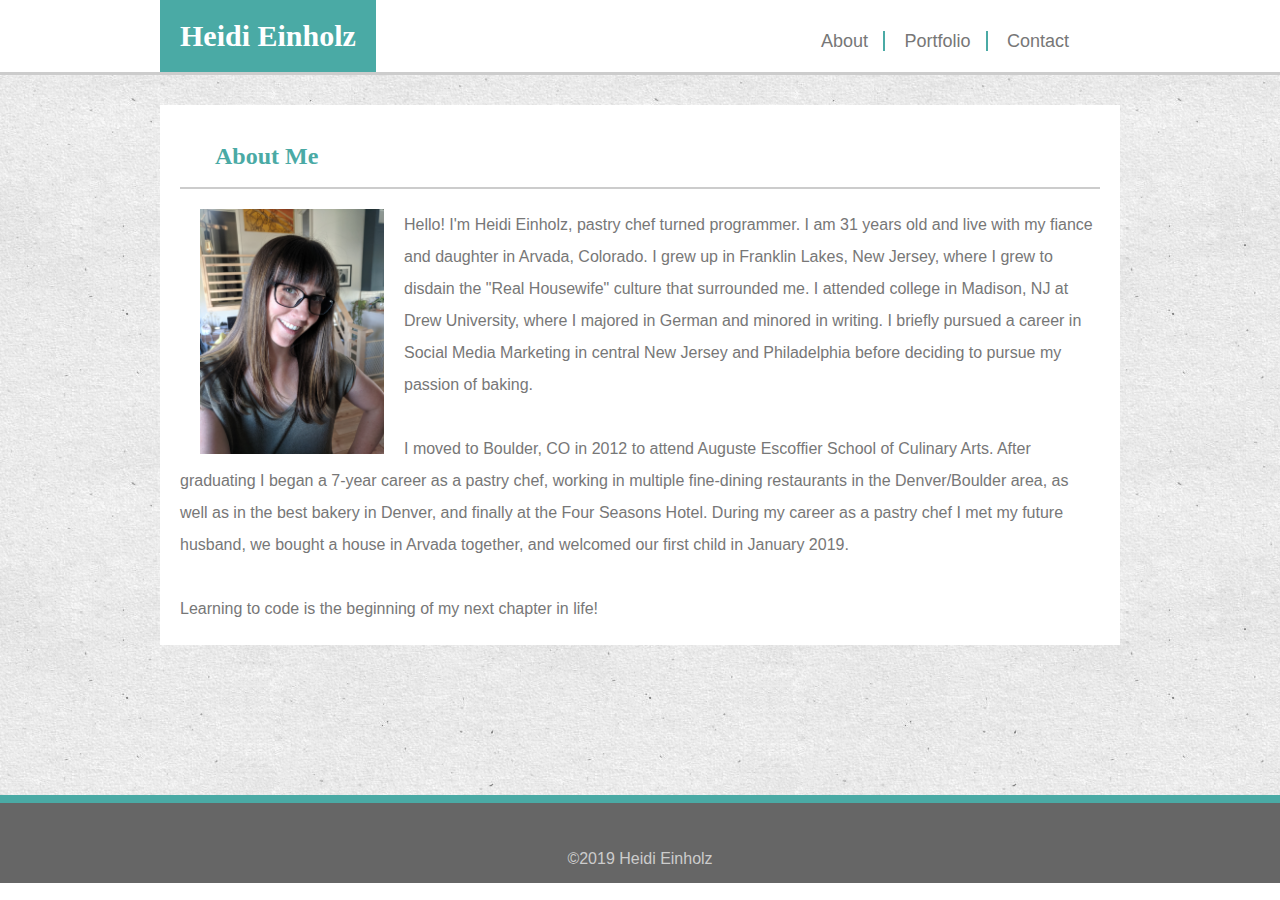
<file: index.html>
<!DOCTYPE html>
<html>
<head>
    <title>Heidi's Portfolio</title> 
    <link rel="stylesheet" type="text/css" href="assets/css/reset.css">  
    <link rel="stylesheet" type="text/css" href="assets/css/style.css">
</head>
<body>
    <header>
        <div class="wrapper1">
            <h1>Heidi Einholz</h1>
            <nav>
                <ul>
                    <li><a href="index.html">About</a></li>
                    <li><a href="portfolio.html">Portfolio</a></li>
                    <li><a href="contact.html">Contact</a></li>
                </ul>
            </nav>
        </div>
    </header>

    <div class="wrapper2">
        <h2><p id="about-me">About Me</p></h2>
        <img id ="biopic" img src="assets/images/selfie.jpg" alt="Heidi Einholz"/>
        <p>
            Hello! I'm Heidi Einholz, pastry chef turned programmer. I am 31 years old and live with my fiance and daughter in Arvada, Colorado. I grew up in Franklin Lakes, New Jersey, where I grew to disdain the "Real Housewife" culture that surrounded me. I attended college in Madison, NJ at Drew University, where I majored in German and minored in writing. I briefly pursued a career in Social Media Marketing in central New Jersey and Philadelphia before deciding to pursue my passion of baking.  
            <br><br>
            I moved to Boulder, CO in 2012 to attend Auguste Escoffier School of Culinary Arts. After graduating I began a 7-year career as a pastry chef, working in multiple fine-dining restaurants in the Denver/Boulder area, as well as in the best bakery in Denver, and finally at the Four Seasons Hotel. During my career as a pastry chef I met my future husband, we bought a house in Arvada together, and welcomed our first child in January 2019.  
            <br><br>
            Learning to code is the beginning of my next chapter in life!</p>
        </p>
        <div class="clearfix"></div>
    </div>

    <footer>
        &copy;2019 Heidi Einholz
    </footer>

</body>
</file>
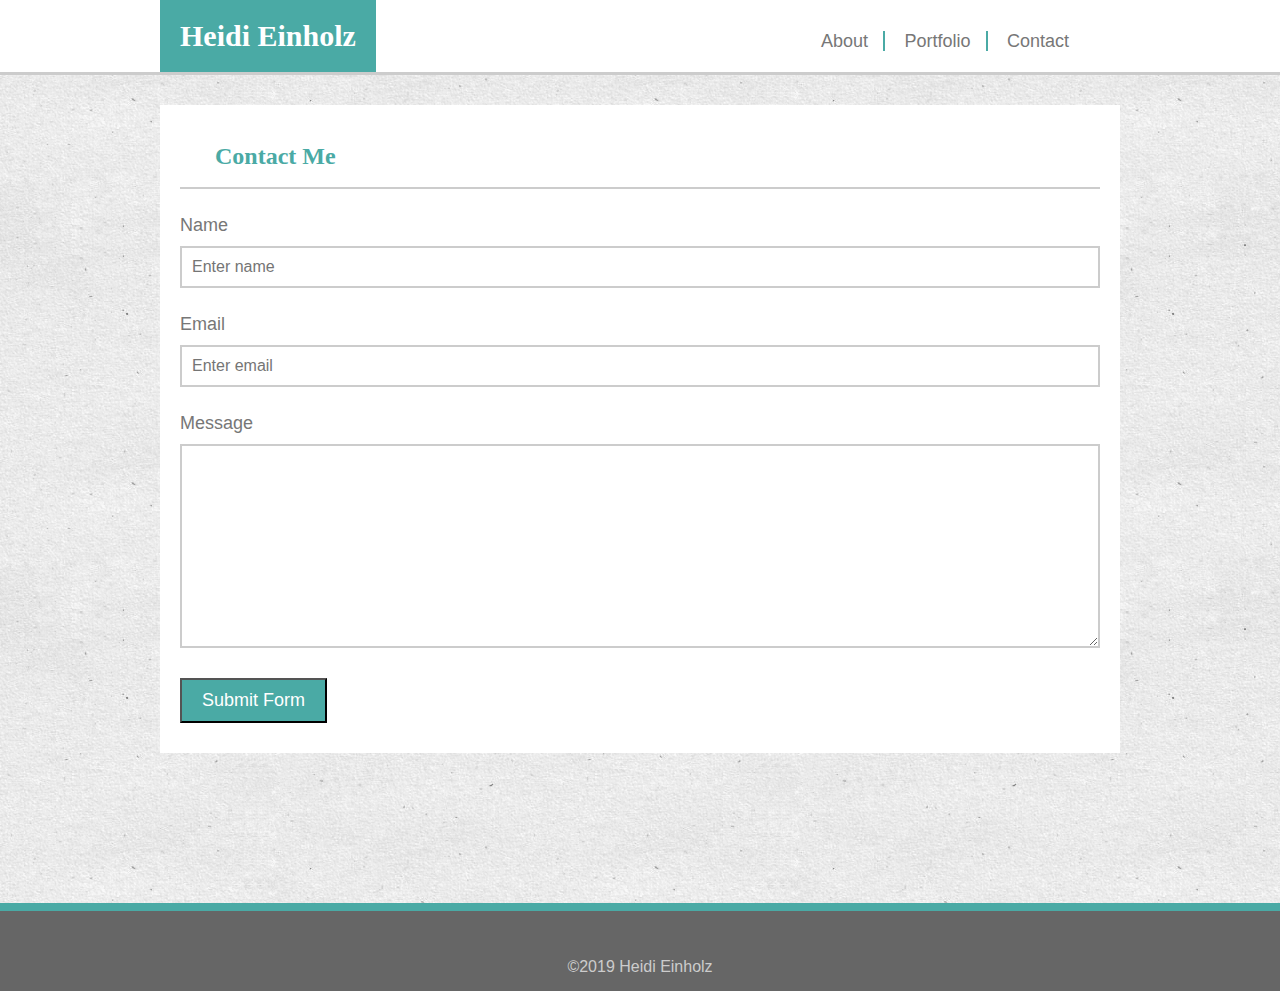
<file: contact.html>
<!DOCTYPE html>
<html>
<head>
    <title>Contact</title> 
    <link rel="stylesheet" type="text/css" href="assets/css/reset.css">  
    <link rel="stylesheet" type="text/css" href="assets/css/style.css">
</head>
<body>
    <header>
        <div class="wrapper1">
            <h1>Heidi Einholz</h1>
            <nav>
                <ul>
                    <li><a href="index.html">About</a></li>
                    <li><a href="portfolio.html">Portfolio</a></li>
                    <li><a href="contact.html">Contact</a></li>
                </ul>
            </nav>
        </div>
    </header>

    <div class="wrapper2">
        <h2><p id="about-me">Contact Me</p></h2>
        <form>
            <label for="name">Name</label>
            <input type="text" name="name" placeholder="Enter name">

            <label for="email">Email</label>
            <input type="email" name="email" placeholder="Enter email">

            <label for ="message">Message</label>
            <textarea name="message" id="form-message" cols="30" rows="10"></textarea>
            <button type="submit">Submit Form</button>
        </form>
    </div>

    <footer>
        &copy;2019 Heidi Einholz
    </footer>

</body>
</file>
<file: assets/css/style.css>
* {
    box-sizing: border-box;
    background-color: white;
  }

  body {
    background-color: #dddddd;
    font-family: Arial;
    line-height: 200%;
    color: #777777;
    background-image: url(natural_paper.png);
    width: 100%;
  }
  
  h1 {
    font-family: Georgia;
    display: inline-block;
    color: white;
    background: #4aaaa5;
    padding: 20px;
    font-size: 30px;
    font-weight: bold;
    margin: 0;
  }
  
  h2 {
    font-size: 24px;
    padding: 15px;
    margin-bottom: 20px;
    border-bottom: 2px solid #ccc;
  }
  
  footer {
    background: #666;
    border-top: 8px solid #4aaaa5;
    color: #ccc;
    text-align: center;
    padding: 40px;
    margin-top: 150px;
    height: 20px;
  }
  
  form label {
    font-size: 18px;
    display: block;
  }
  
  form input, form textarea {
    width: 100%;
    display: block;
    margin: 5px 0 20px 0;
    border: 2px solid #ccc;
    padding: 10px;
    font-size: 16px;
  }
  
  form button {
    background: #4aaaa5;
    color: #fff;
    padding: 10px 20px;
    margin:10px 0;
    font-size: 18px;
  }
  
  #about-me {
    position: relative;
    padding-left: 20px;
    color: #4aaaa5;
    font-family: Georgia;
    font-weight: bold;
  }

  #biopic {
    float: left;
    height: 20%;
    width: 20%;
    margin top: 20px;
    margin-right: 20px;
    margin-bottom: 20 px;
    margin-left: 20px;
  }
  
  nav {
    float: right;
    width: 350px;
    margin-top:25px;
    text-align: center;
  }
  
  nav ul li {
    display: inline;
  }
  
  nav ul li a {
    color: #777777;
    font-size: 18px;
    padding: 0px 15px;
    border-right: 2px solid #4aaaa5;
    text-decoration: none;
  }
  
  nav ul li:last-child a {
    border-right: none;
    padding-right: none
  }
  
  header {
    background: white;
    border-bottom: 3px solid #ccc;
    margin-bottom: 30px;
  }

  .clearfix {
    display: block;
    clear: both;
  }
  
  .wrapper1 {
    width: 960px;
    margin: 0 auto;
    padding: 0px;
  }

  .wrapper2 {
      width: 960px;
      margin: 0 auto 0 auto;
      padding: 20px;
  }
  
  .column1  {
      float:left;
      width: 33%;
      padding: 20px;
  }
  
  .clearfix::after {
    clear: both;
    content:"";
    display: block;
  }
  
  .column2  {
    float:left;
    width: 33%;
    padding:20px;
}
  .column3  {
      float: left;
      width: 33%;
  }

  .photo  {
      position: relative;
      width: 300px;
      height: 200px;
  }

  .pics {
    width: 300px;
    height: 200px;
    position: relative;
    padding: 20px;
    margin-bottom: 0;
  }

  .box-1  {
    background-color: #4aaaa5;
    color: white;
    position: absolute;
    padding: 10px;
    margin: 20px;
    text-align: center;
    width: 260px;
    height: 50px;
    top: 100px;
    left: 0px;
    font-family:Georgia, 'Times New Roman', Times, serif ; 
  }

  .box-2  {
    background-color: #4aaaa5;
    color: white;
    position: absolute;
    padding: 10px;
    margin: 20px;
    text-align: center; 
    width: 260px;
    height: 50px;
    top: 100px;
    left: 0px;
    font-family:Georgia, 'Times New Roman', Times, serif ;
  }
  
  .box-3  {
    background-color: #4aaaa5;
    color: white;
    position: absolute;
    padding: 10px;
    margin: 20px;
    text-align: center;
    width: 260px;
    height: 50px;
    top: 100px;
    left: 0px;
    font-family:Georgia, 'Times New Roman', Times, serif ;
  }
  
  .box-4  {
    background-color: #4aaaa5;
    color: white;
    position: absolute;
    padding: 10px;
    margin: 20px;
    text-align: center;
    width: 260px;
    height: 50px;
    top: 100px;
    left: 0px;
    font-family:Georgia, 'Times New Roman', Times, serif ;
  }

  .box-5  {
    background-color: #4aaaa5;
    color: white;
    position: absolute;
    padding: 10px;
    margin: 20px;
    text-align: center;
    width: 260px;
    height: 50px;
    top: 100px;
    left: 0px;
    font-family:Georgia, 'Times New Roman', Times, serif ;
  }
</file>
